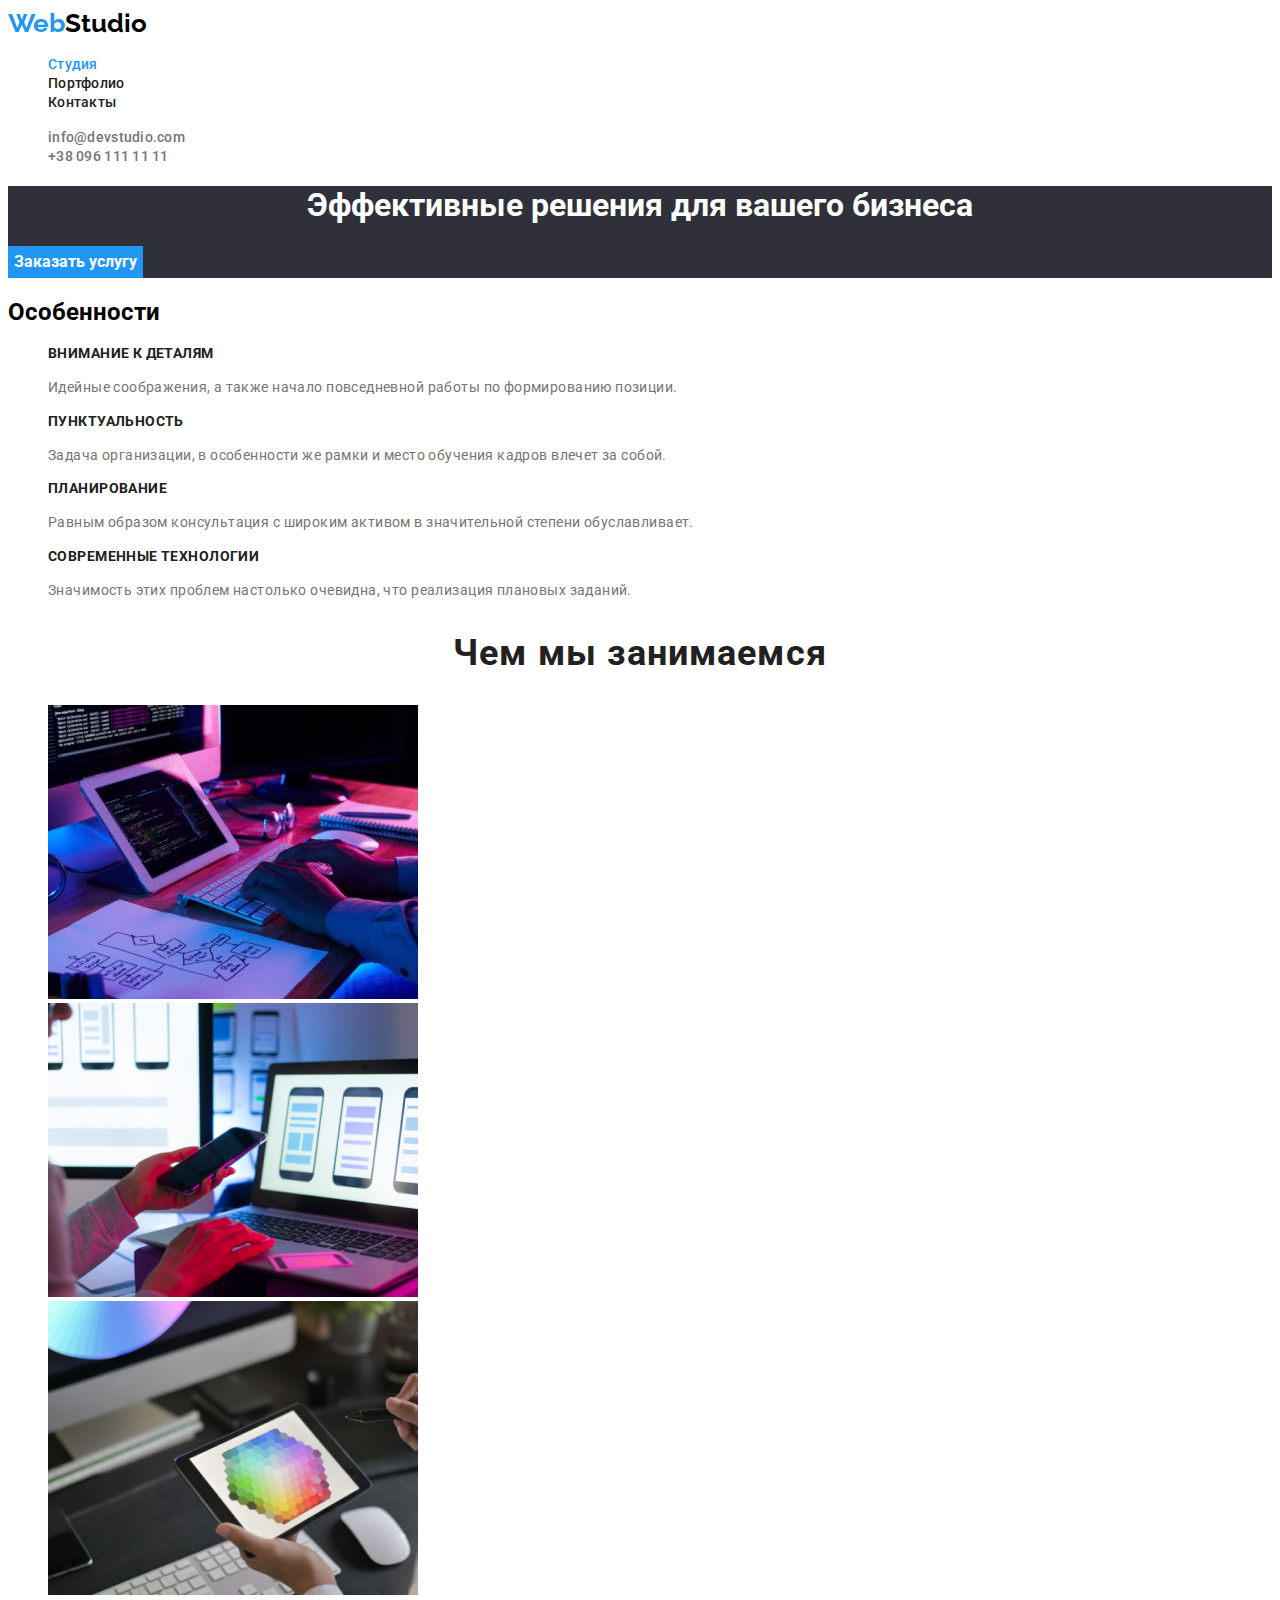
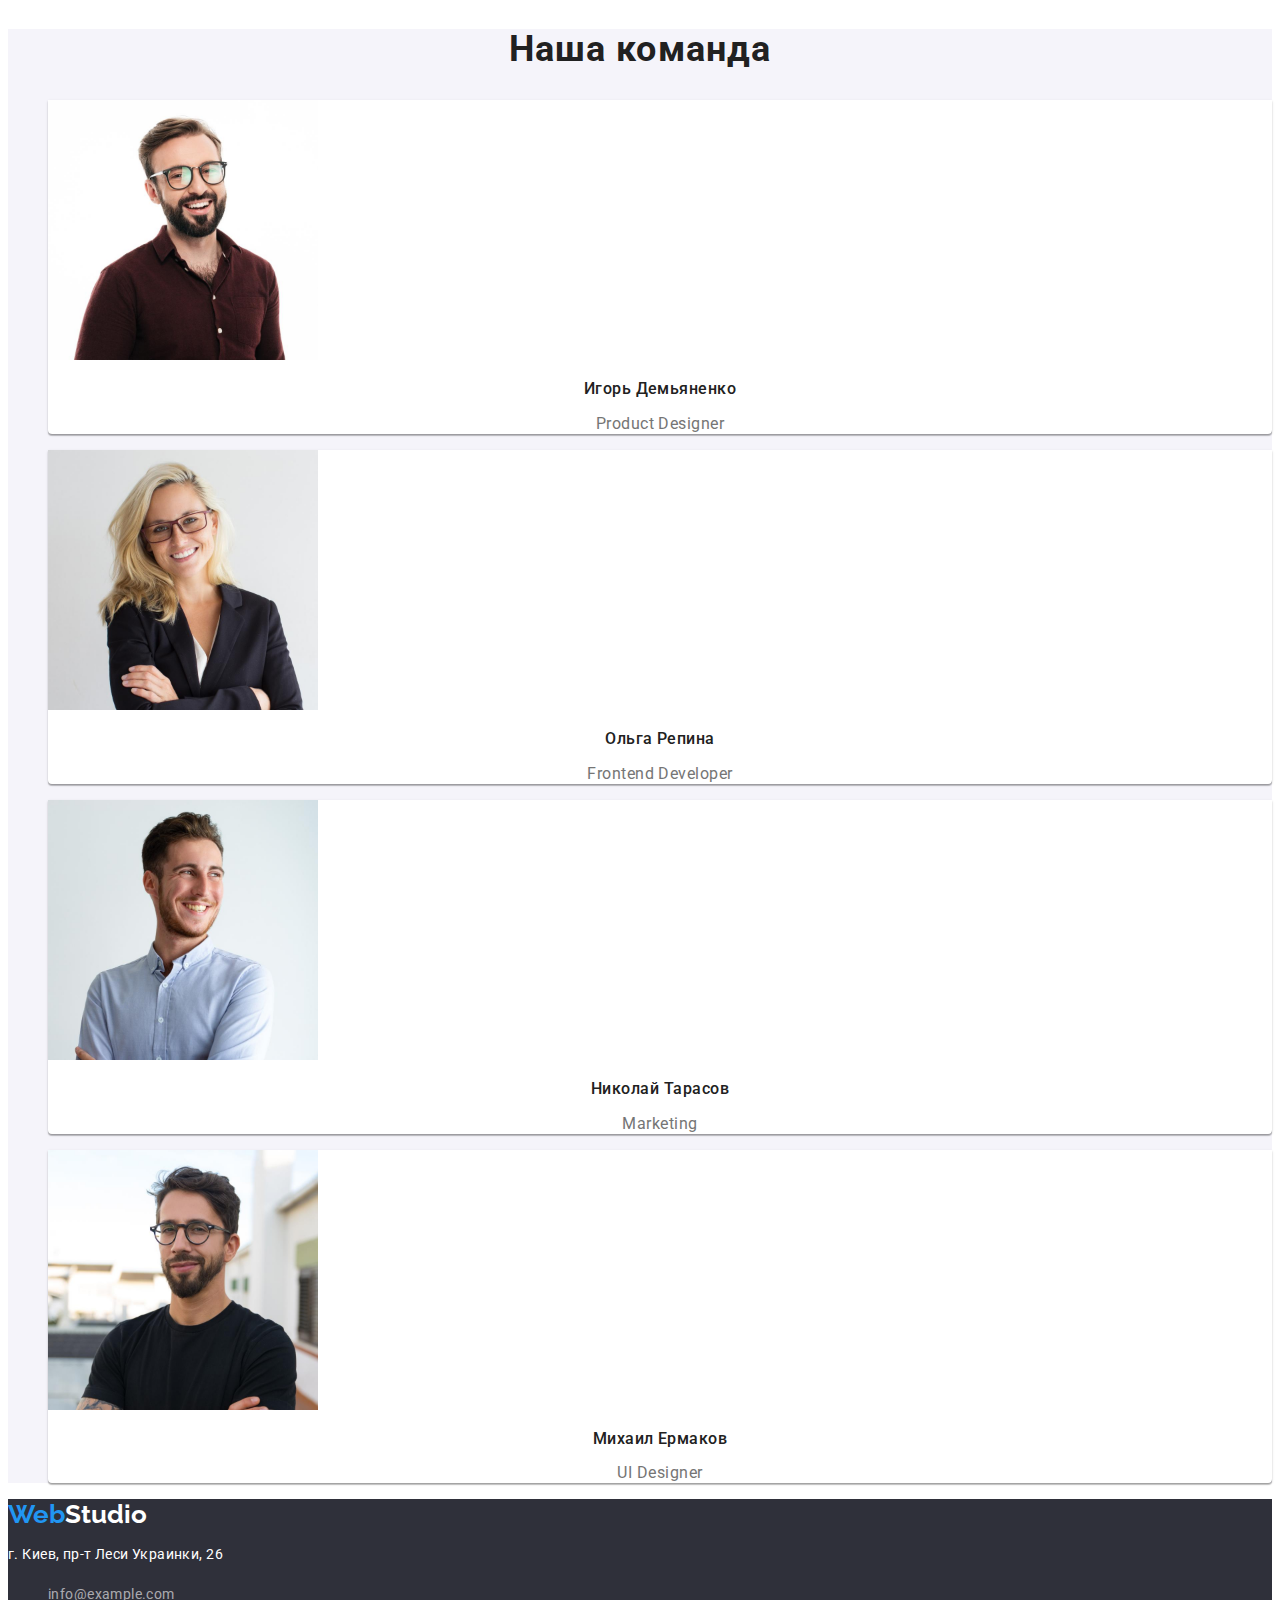
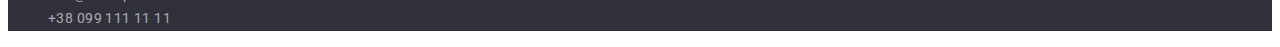
<file: index.html>
<!DOCTYPE html>
<html lang="ru">
  <head>
    <meta charset="UTF-8" />
    <meta name="viewport" content="width=device-width, initial-scale=1.0" />

    <title>Document</title>
    <link rel="preconnect" href="https://fonts.gstatic.com" crossorigin />
    <link
      href="https://fonts.googleapis.com/css2?family=Raleway:wght@700&family=Roboto:wght@400;500;700;900&display=swap"
      rel="stylesheet"
    />
    <link rel="stylesheet" href="./css/styles.css" />
  </head>

  <body>
    <header>
      <a class="logo" href="./index.html">
        <span class="weblogo">Web</span>Studio</a
      >
      <nav>
        <ul class="header-navigation list">
          <li><a class="header-link link current" href="">Студия</a></li>
          <li>
            <a class="header-link link" href="./portfolio.html">Портфолио</a>
          </li>
          <li><a class="header-link link" href="">Контакты</a></li>
        </ul>
      </nav>
      <ul class="list">
        <li>
          <a class="header-mail link" href="mailto:info@devstudio.com"
            >info@devstudio.com</a
          >
        </li>
        <li>
          <a class="header-mail link" href="tel:+380961111111"
            >+38 096 111 11 11</a
          >
        </li>
      </ul>
    </header>

    <main>
      <section class="hero">
        <h1 class="hero-title">
          Эффективные решения для вашего бизнеса
        </h1>
        <button type="button" class="section-btn">Заказать услугу</button>
      </section>

      <section class="featurs">
        <h2>Особенности</h2>
        <ul class="featurs-list list">
          <li class="featurs-item">
            <h3 class="featurs-title">Внимание к деталям</h3>
            <p class="featurs-text">
              Идейные соображения, а также начало повседневной работы по
              формированию позиции.
            </p>
          </li>
          <li class="featurs-item">
            <h3 class="featurs-title">Пунктуальность</h3>
            <p class="featurs-text">
              Задача организации, в особенности же рамки и место обучения кадров
              влечет за собой.
            </p>
          </li>
          <li class="featurs-item">
            <h3 class="featurs-title">Планирование</h3>
            <p class="featurs-text">
              Равным образом консультация с широким активом в значительной
              степени обуславливает.
            </p>
          </li>

          <li class="featurs-item">
            <h3 class="featurs-title">Современные технологии</h3>
            <p class="featurs-text">
              Значимость этих проблем настолько очевидна, что реализация
              плановых заданий.
            </p>
          </li>
        </ul>
      </section>

      <section class="work">
        <h2 class="title">Чем мы занимаемся</h2>
        <ul class="list">
          <li class="work-item">
            <img src="images/comp.jpg" alt="компьютер" width="370" />
          </li>
          <li class="work-item">
            <img src="images/telefon.png" alt="телефон" width="370" />
          </li>
          <li class="work-item">
            <img src="images/tablet.png" alt="планшет" width="370" />
          </li>
        </ul>
      </section>

      <section class="comand">
        <h2 class="title">Наша команда</h2>
        <ul class="list">
          <li class="comand-item">
            <img
              src="images/img4.jpg"
              alt="фото Игоря Демьяненко"
              width="270"
            />
            <h3 class="comand-member">Игорь Демьяненко</h3>
            <p lang="en" class="comand-speciality">Product Designer</p>
          </li>
          <li class="comand-item">
            <img src="images/img3.jpg" alt="фото Ольга Репина" width="270" />
            <h3 class="comand-member">Ольга Репина</h3>
            <p lang="en" class="comand-speciality">Frontend Developer</p>
          </li>
          <li class="comand-item">
            <img src="images/img2.jpg" alt="фото Николай Тарасов" width="270" />
            <h3 class="comand-member">Николай Тарасов</h3>
            <p lang="en" class="comand-speciality">Marketing</p>
          </li>
          <li class="comand-item">
            <img src="images/img.jpg" alt="фото Михаил Ермаков" width="270" />
            <h3 class="comand-member">Михаил Ермаков</h3>
            <p lang="en" class="comand-speciality">UI Designer</p>
          </li>
        </ul>
      </section>
    </main>
    <footer class="footer">
      <a class="footerlogo" href="./index.html">
        <span class="weblogo">Web</span>Studio</a
      >
      <address class="address">
        <p class="address-text">г. Киев, пр-т Леси Украинки, 26</p>
        <ul class="list">
          <li>
            <a class="footer-conacts link" href="mailto:info@example.com"
              >info@example.com</a
            >
          </li>
          <li>
            <a class="footer-conacts link" href="tel:+380991111111"
              >+38 099 111 11 11</a
            >
          </li>
        </ul>
      </address>
    </footer>
  </body>
</html>
</file>
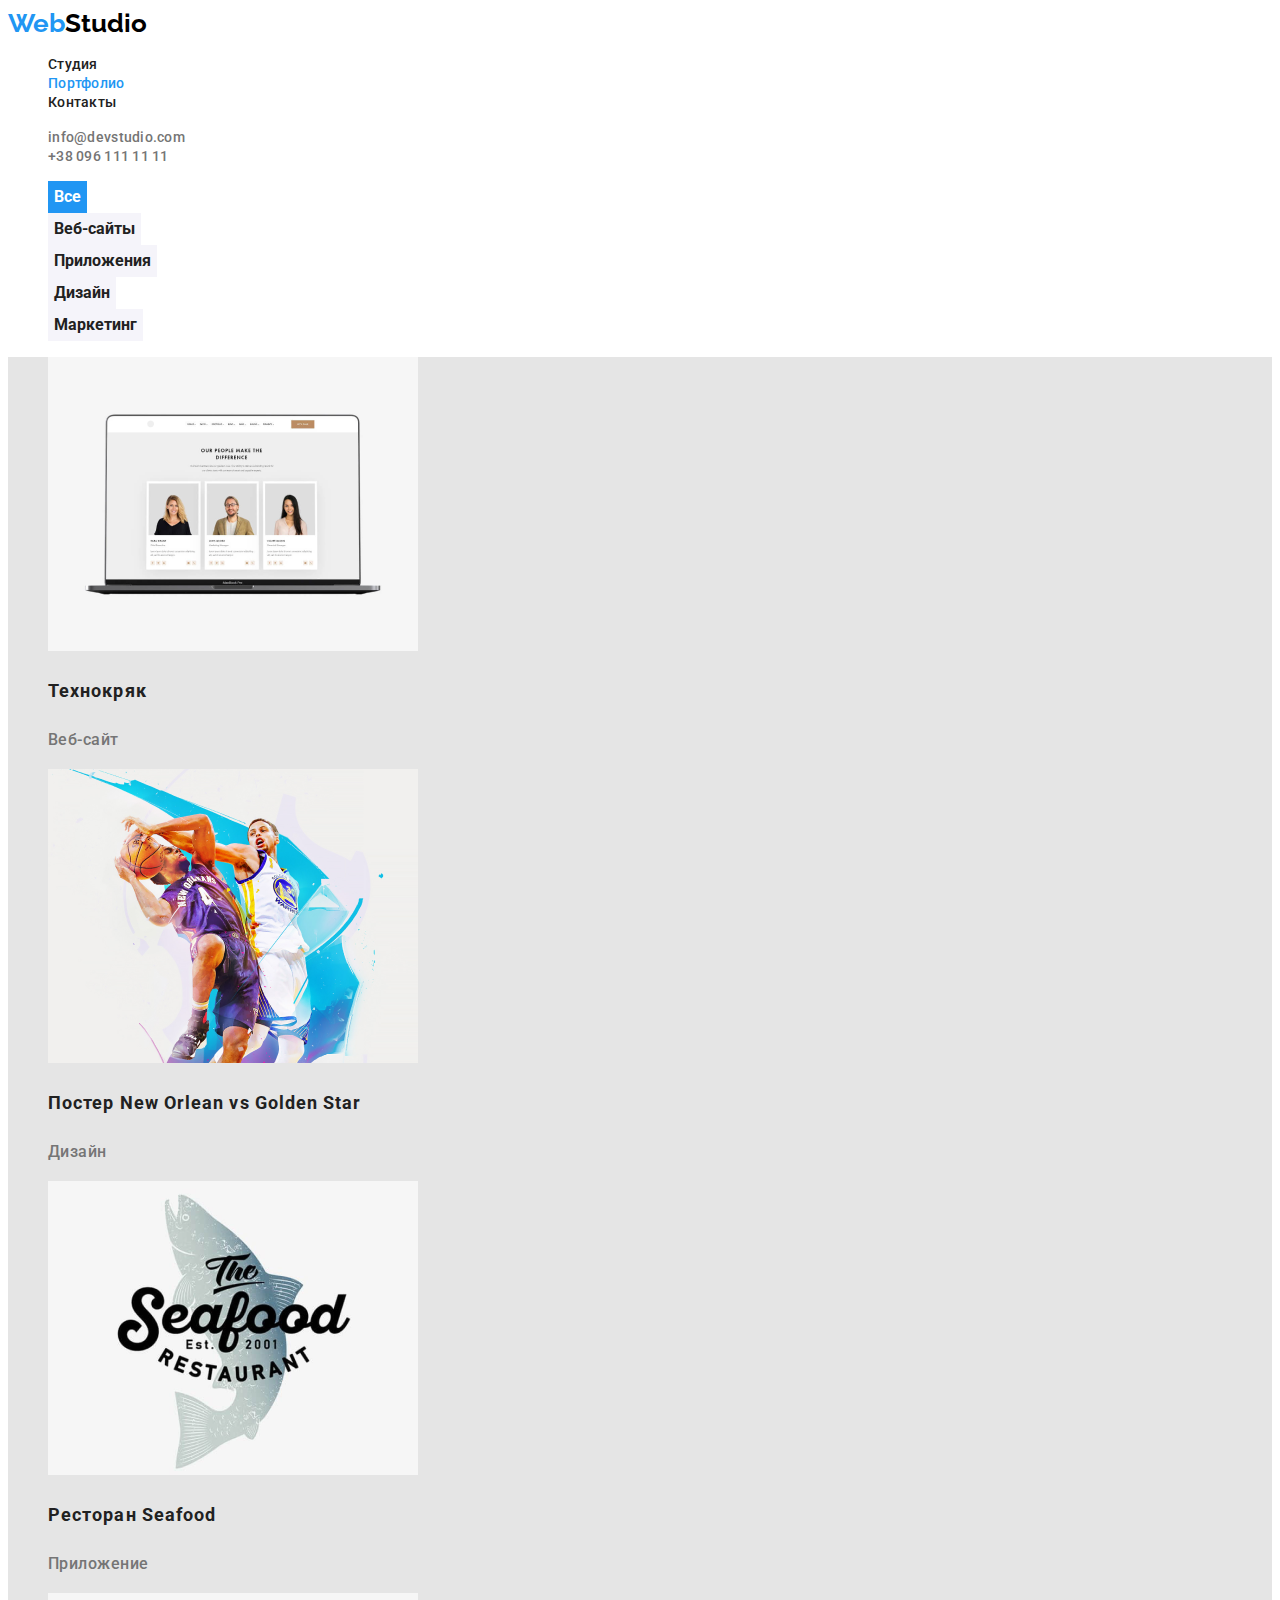
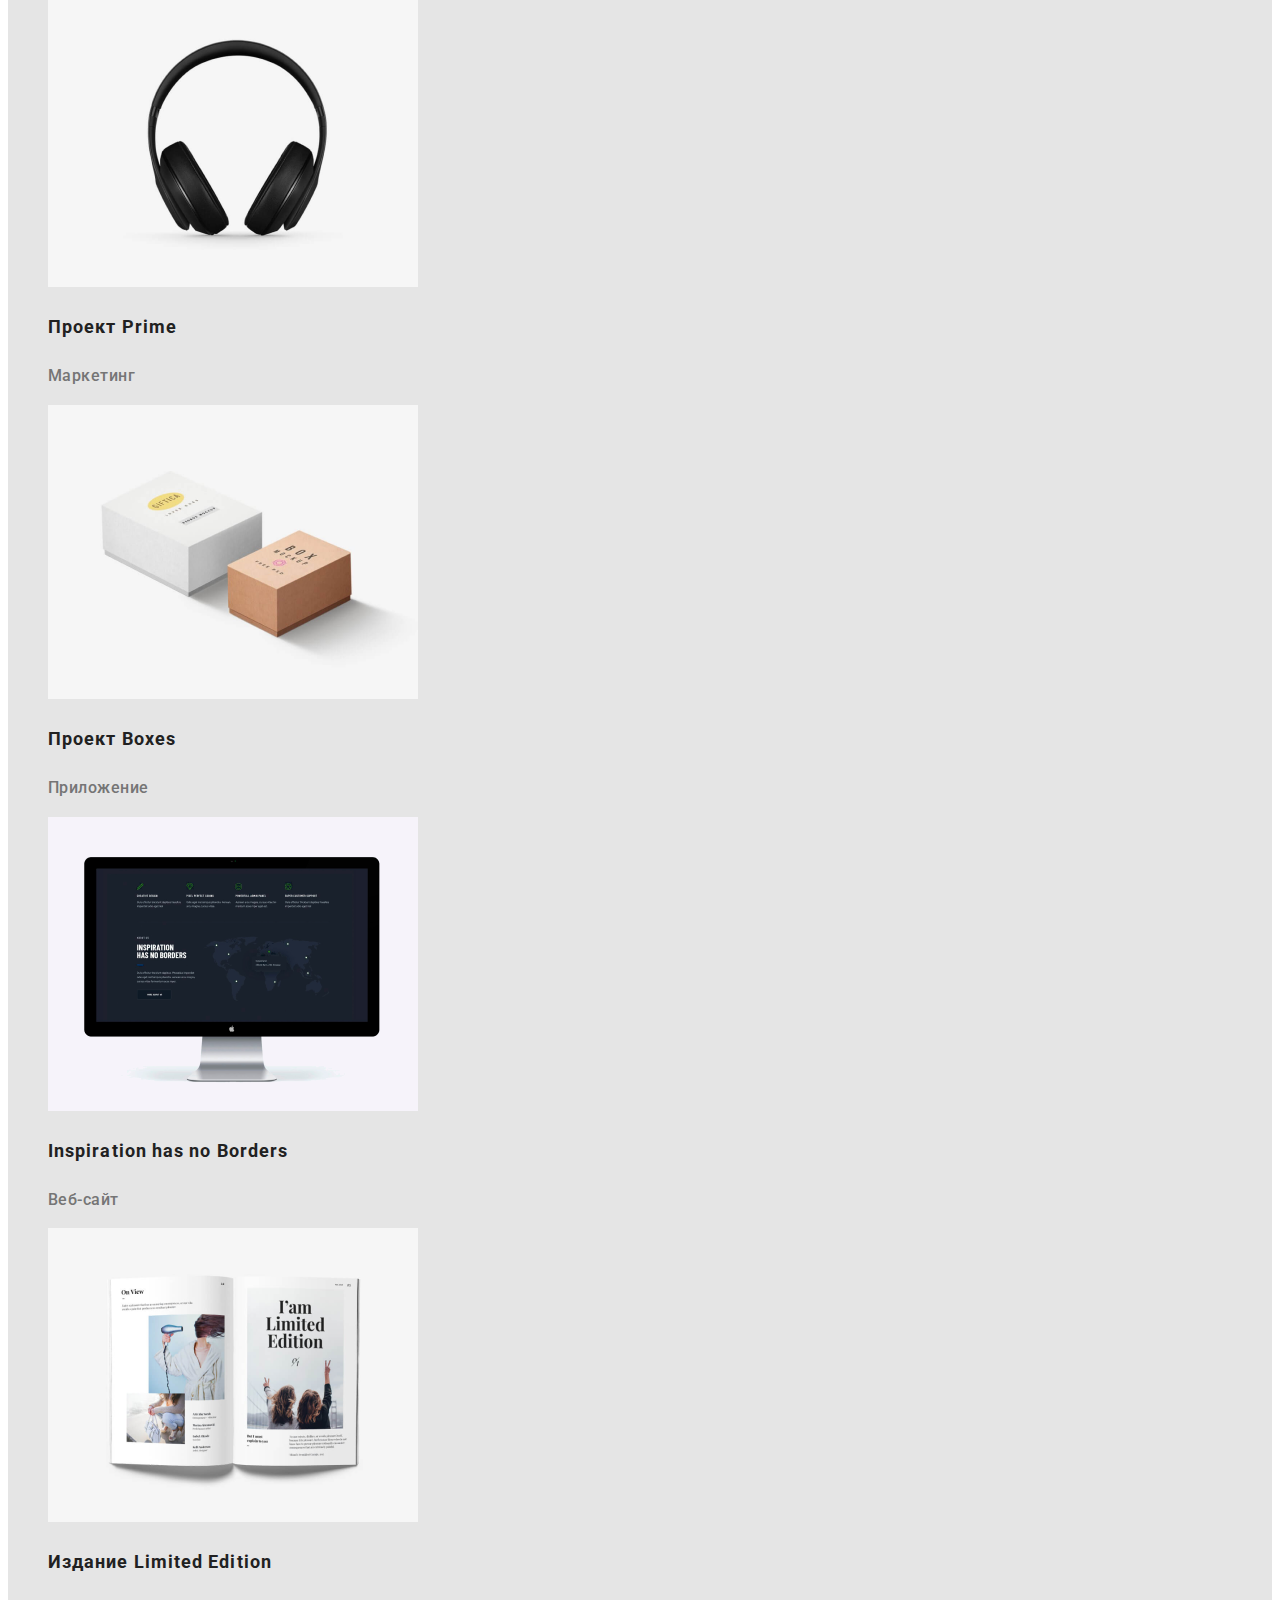
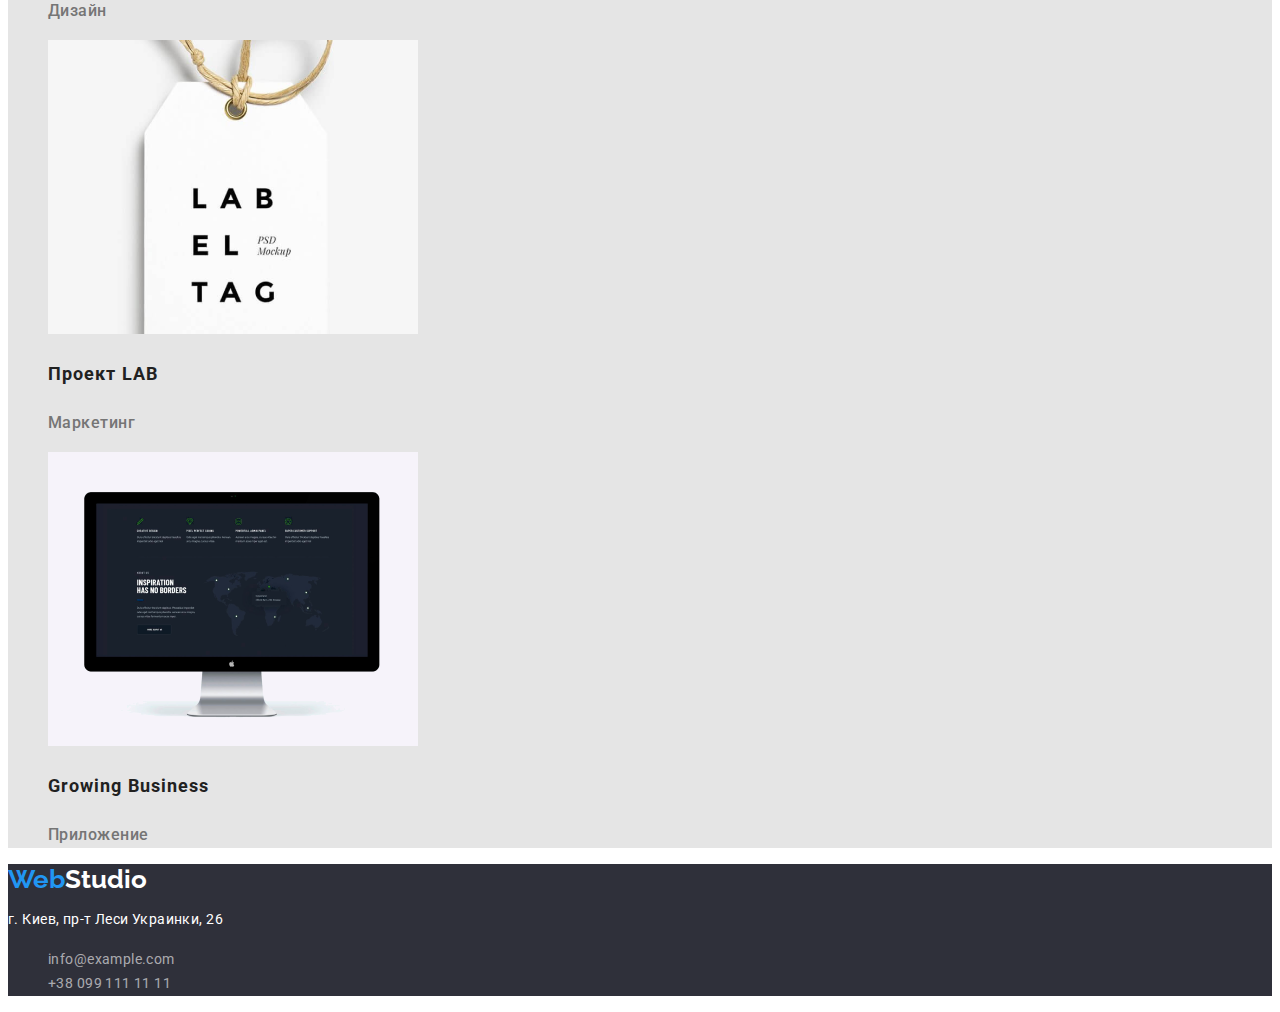
<file: portfolio.html>
<!DOCTYPE html>
<html lang="ru">
  <head>
    <meta charset="UTF-8" />
    <meta name="viewport" content="width=device-width, initial-scale=1.0" />

    <title>Portfolio</title>
    <link rel="preconnect" href="https://fonts.gstatic.com" crossorigin />
    <link
      href="https://fonts.googleapis.com/css2?family=Raleway:wght@700&family=Roboto:wght@400;500;700;900&display=swap"
      rel="stylesheet"
    />
    <link rel="stylesheet" href="./css/styles.css" />
  </head>

  <body>
    <header>
      <a class="logo" href="./index.html">
        <span class="weblogo">Web</span>Studio</a
      >
      <nav>
        <ul class="header-navigation list">
          <li><a class="header-link link" href="index.html">Студия</a></li>
          <li>
            <a class="header-link link current" href="./portfolio.html"
              >Портфолио</a
            >
          </li>
          <li><a class="header-link link" href="">Контакты</a></li>
        </ul>
      </nav>
      <ul class="list">
        <li>
          <a class="header-mail link" href="mailto:info@devstudio.com"
            >info@devstudio.com</a
          >
        </li>
        <li>
          <a
            class="header-mail link"
            href="tel:+380961111111"
            style="color: #757575;"
            >+38 096 111 11 11</a
          >
        </li>
      </ul>
    </header>

    <main>
      <section class="button">
        <ul class="list">
          <li>
            <button type="button" class="button-list current">Все</button>
          </li>
          <li>
            <button type="button" class="button-list">Веб-сайты</button>
          </li>
          <li>
            <button type="button" class="button-list">Приложения</button>
          </li>
          <li>
            <button type="button" class="button-list">Дизайн</button>
          </li>
          <li>
            <button type="button" class="button-list">Маркетинг</button>
          </li>
        </ul>

        <ul class="project list">
          <li>
            <img src="images/techno.png" alt="технокряк" width="370" />

            <h3 class="project-title">Технокряк</h3>
            <p class="project-text">Веб-сайт</p>
          </li>
          <li>
            <img
              src="images/poster.png"
              alt="Постер New Orlean vs Golden Star"
              width="370"
            />

            <h3 class="project-title">Постер New Orlean vs Golden Star</h3>
            <p class="project-text">Дизайн</p>
          </li>

          <li>
            <img src="images/seafood.png" alt="Ресторан Seafood" width="370" />

            <h3 class="project-title">
              Ресторан <span lang="en">Seafood</span>
            </h3>
            <p class="project-text">Приложение</p>
          </li>
          <li>
            <img src="images/prime.png" alt="Проект Prime" width="370" />

            <h3 class="project-title">Проект <span lang="en">Prime</span></h3>
            <p class="project-text">Маркетинг</p>
          </li>
          <li>
            <img src="images/boxes.png" alt="Проект Boxes" width="370" />

            <h3 class="project-title">Проект <span lang="en">Boxes</span></h3>
            <p class="project-text">Приложение</p>
          </li>
          <li>
            <img
              src="images/website.png"
              alt="Inspiration has no Borders"
              width="370"
            />

            <h3 class="project-title" lang="en">Inspiration has no Borders</h3>
            <p class="project-text">Веб-сайт</p>
          </li>
          <li>
            <img
              src="images/edition.png"
              alt="Издание Limited Edition"
              width="370"
            />

            <h3 class="project-title">
              Издание <span lang="en">Limited Edition</span>
            </h3>
            <p class="project-text">Дизайн</p>
          </li>
          <li>
            <img src="images/projectlab.png" alt="Проект LAB" width="370" />

            <h3 class="project-title">Проект <span lang="en">LAB</span></h3>
            <p class="project-text">Маркетинг</p>
          </li>
          <li>
            <img src="images/website.png" alt="Growing Business" width="370" />
            <h3 class="project-title" lang="en">Growing Business</h3>
            <p class="project-text">Приложение</p>
          </li>
        </ul>
      </section>
    </main>
    <footer class="footer">
      <a class="footerlogo" href="./index.html">
        <span class="weblogo">Web</span>Studio</a
      >
      <address class="address">
        <p class="address-text">г. Киев, пр-т Леси Украинки, 26</p>
        <ul class="list">
          <li>
            <a class="footer-conacts link" href="mailto:info@example.com"
              >info@example.com</a
            >
          </li>
          <li>
            <a class="footer-conacts link" href="tel:+380991111111"
              >+38 099 111 11 11</a
            >
          </li>
        </ul>
      </address>
    </footer>
  </body>
</html>
</file>
<file: css/styles.css>
:root {
  --title-color--: #212121;
  --second-title-color--: #ffffff;
  --acent-color--: #2196f3;
  --primary-bg-color--: #e5e5e5;
  --text-color--: #757575;
  --second-bg-color--: #2f303a;
  --bg-color--: #f5f4fa;
  --bg-secont-bottom--: #f5f4fa;
  --bg-portfolio--: #e5e5e5;
  --footer-contact-color: rgba(255, 255, 255, 0.6);
}
body {
  font-family: "roboto", "raleway", sans-serif;
}
.logo {
  font-family: Raleway;

  font-weight: 700;
  font-size: 26px;
  color: var(--tittle-color--);
  text-decoration: none;
}
.footerlogo {
  font-family: Raleway;

  font-weight: 700;
  font-size: 26px;
  color: var(--second-title-color--);
  text-decoration: none;
}
.weblogo {
  color: var(--acent-color--);
}

/*----------site nav------------*/
.list {
  list-style: none;
}
.link {
  text-decoration: none;
}
.header-navigation {
  background-color: var(--second-title-color--);
}
.header-link {
  font-weight: 500;
  font-size: 14px;
  line-height: 1.14;
  letter-spacing: 0.02em;
  color: var(--title-color--);
}

.header-link:hover,
.header-link:focus {
  color: var(--acent-color--);
}
.header-navigation .header-link.current {
  color: var(--acent-color--);
}
.header-mail {
  font-weight: 500;
  font-size: 14px;
  line-height: 1.14;
  letter-spacing: 0.02em;

  color: var(--text-color--);
}
.header-mail:hover,
.header-mail:focus {
  color: var(--acent-color--);
}
/*--------------HERO----------------*/
.hero {
  background-color: var(--second-bg-color--);
}
.hero-title {
  text-align: center;
  color: var(--second-title-color--);
}
.section-btn {
  font-family: Roboto;

  font-weight: 700;
  font-size: 16px;
  line-height: 30px;
  color: #ffffff;
  background: var(--acent-color--);
  border: none;
}
/*------------FEATURS-------------------*/
.featurs {
  background: var(--second-title-color--);
}
.featurs-title {
  font-weight: 700;
  font-size: 14px;
  line-height: 1.14;
  letter-spacing: 0.03em;
  text-transform: uppercase;
  color: var(--title-color--);
}
.featurs-text {
  font-family: Roboto;
  font-size: 14px;
  line-height: 1.71;
  letter-spacing: 0.03em;

  color: var(--text-color--);
}
/*-------------WORK---------------*/
.title {
  font-weight: 700;
  font-size: 36px;
  line-height: 1.16;
  text-align: center;
  letter-spacing: 0.03em;

  color: var(--title-color--);
}
/*--------------COMAND----------------*/
.comand {
  background: var(--bg-color--);
}
.comand-member {
  font-weight: 500;
  font-size: 16px;
  line-height: 1.18;
  text-align: center;
  letter-spacing: 0.03em;

  color: var(--title-color--);
}
.comand-speciality {
  font-size: 16px;
  line-height: 1.18;
  text-align: center;
  letter-spacing: 0.03em;
  color: var(--text-color--);
}
.comand-item {
  background: var(--second-title-color--);

  box-shadow: 0px 1px 3px rgba(0, 0, 0, 0.12), 0px 1px 1px rgba(0, 0, 0, 0.14),
    0px 2px 1px rgba(0, 0, 0, 0.2);
  border-radius: 0px 0px 4px 4px;
}
/*---------------FOOTER----------*/
.footer {
  background-color: var(--second-bg-color--);
}
.address-text {
  font-style: normal;
  font-size: 14px;
  line-height: 1.71;
  letter-spacing: 0.03em;
  color: var(--second-title-color--);
}
.footer-conacts {
  font-style: normal;
  font-size: 14px;
  line-height: 1.71;
  letter-spacing: 0.03em;
  color: var(--footer-contact-color);
}
.footer-conacts:hover,
.header-mail:focus {
  color: var(--acent-color--);
}
/*--------------POTFOLIO---------*/
/*Bottoms*/
.button-list {
  font-family: Roboto;
  font-weight: 700;
  font-size: 16px;
  line-height: 30px;
  text-align: center;
  color: var(--title-color--);
  background: var(--bg-secont-bottom--);
  border: none;
}
.button-list:active,
.button-list:focus {
  background: var(--acent-color--);
  color: var(--second-title-color--);
}

/*projects*/
.project {
  background-color: var(--bg-portfolio--);
}
.project-title {
  font-weight: 700;
  font-size: 18px;
  line-height: 2;
  letter-spacing: 0.06em;
  color: var(--title-color--);
}
.project-text {
  font-weight: 500;
  font-size: 16px;
  line-height: 1.62;
  letter-spacing: 0.03em;
  color: var(--text-color--);
}
.button .button-list.current {
  background: var(--acent-color--);
  color: var(--second-title-color--);
}
</file>
